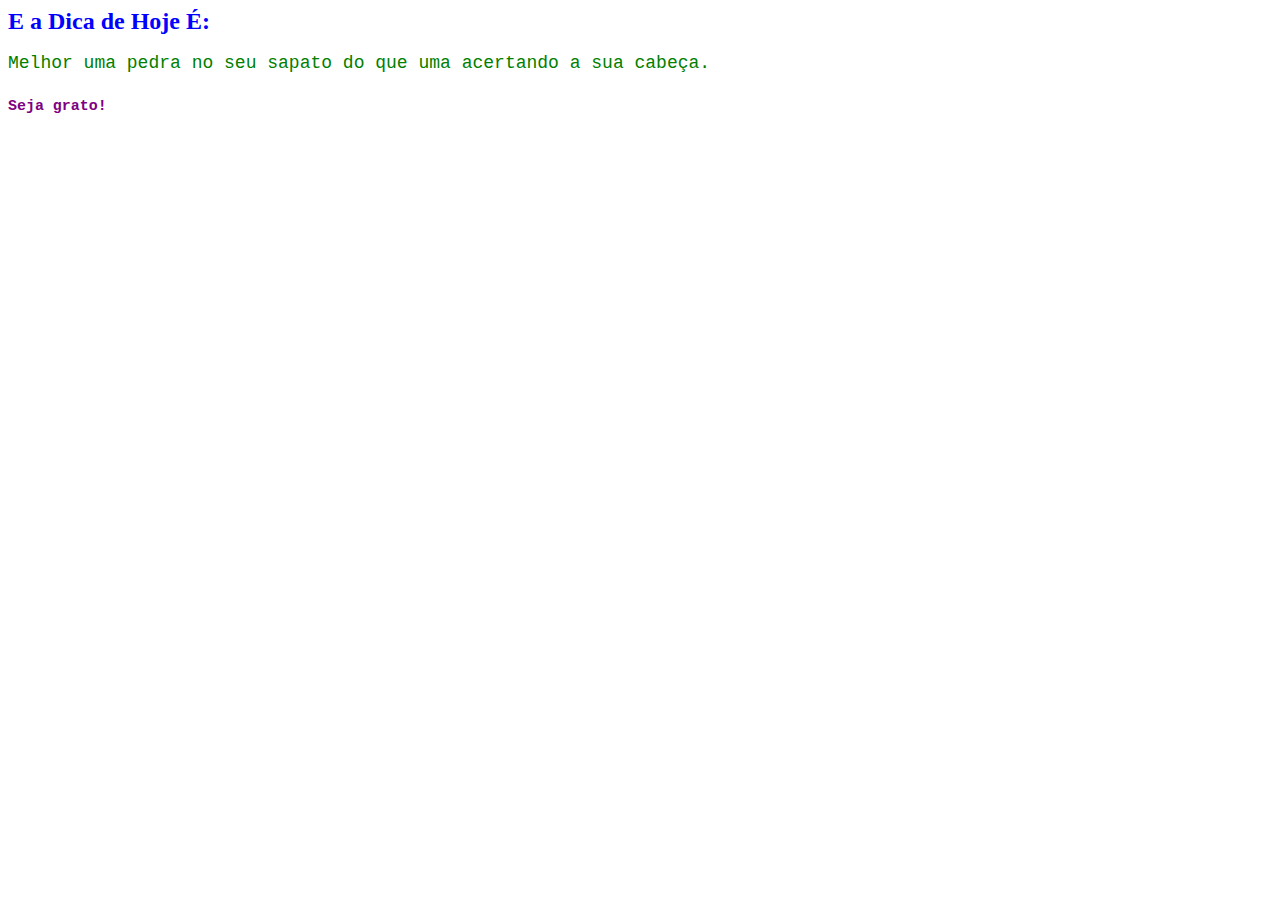
<file: index.html>
<html>
  <head>
    <title>Dicas do Dia</title>
    <link rel="stylesheet" href="começandocss.css">
    <style type="text/css">
   p{
      color:green;
      }
    </style>
  </head>
  <body>
    <h1 style="font-size: x-large; color: blue; font-family: Arial black;">E a Dica de Hoje É:</h1>
    <p>Melhor uma pedra no seu sapato do que uma acertando a sua cabeça.</p>
    <h5>Seja grato!</h5>
  </body>
</html>
</file>
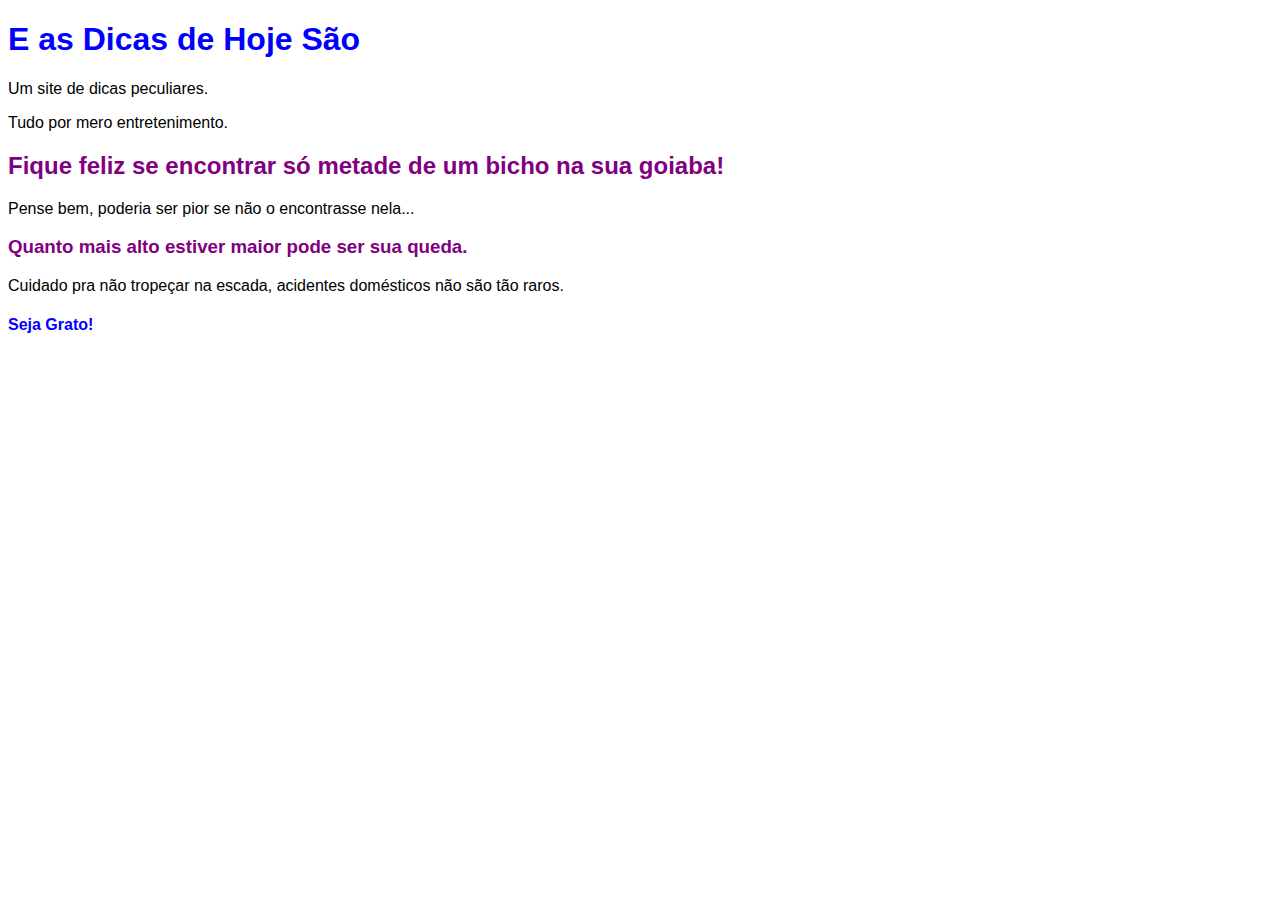
<file: Hierarquiadeseletores.html>
<!DOCTYPE html>
<html>
  <head>
    <title>Dicas da noite</title>
    <style>
      body{
        color: blue;
        font-family: arial; helvetica, sans-serif;
      }
      p{
        color: black;
      }
      h2, h3{
        color: purple;
      }
    </style>
    
  </head>
  <body>
    <h1>E as Dicas de Hoje São </h1>
    <p>Um site de dicas peculiares.</p>
    <p>Tudo por mero entretenimento.</p>
    <h2>Fique feliz se encontrar só metade de um bicho na sua goiaba!</h2>
    <p>Pense bem, poderia ser pior se não o encontrasse nela...</p>
    <h3>Quanto mais alto estiver maior pode ser sua queda.</h3>
    <p>Cuidado pra não tropeçar na escada, acidentes domésticos não são tão raros.</p>
    <h4 style="font family: Times New Roman; Cambria; Garamond; Didot, serif;">Seja Grato!</h4>
  
  </body>
</html>
</file>
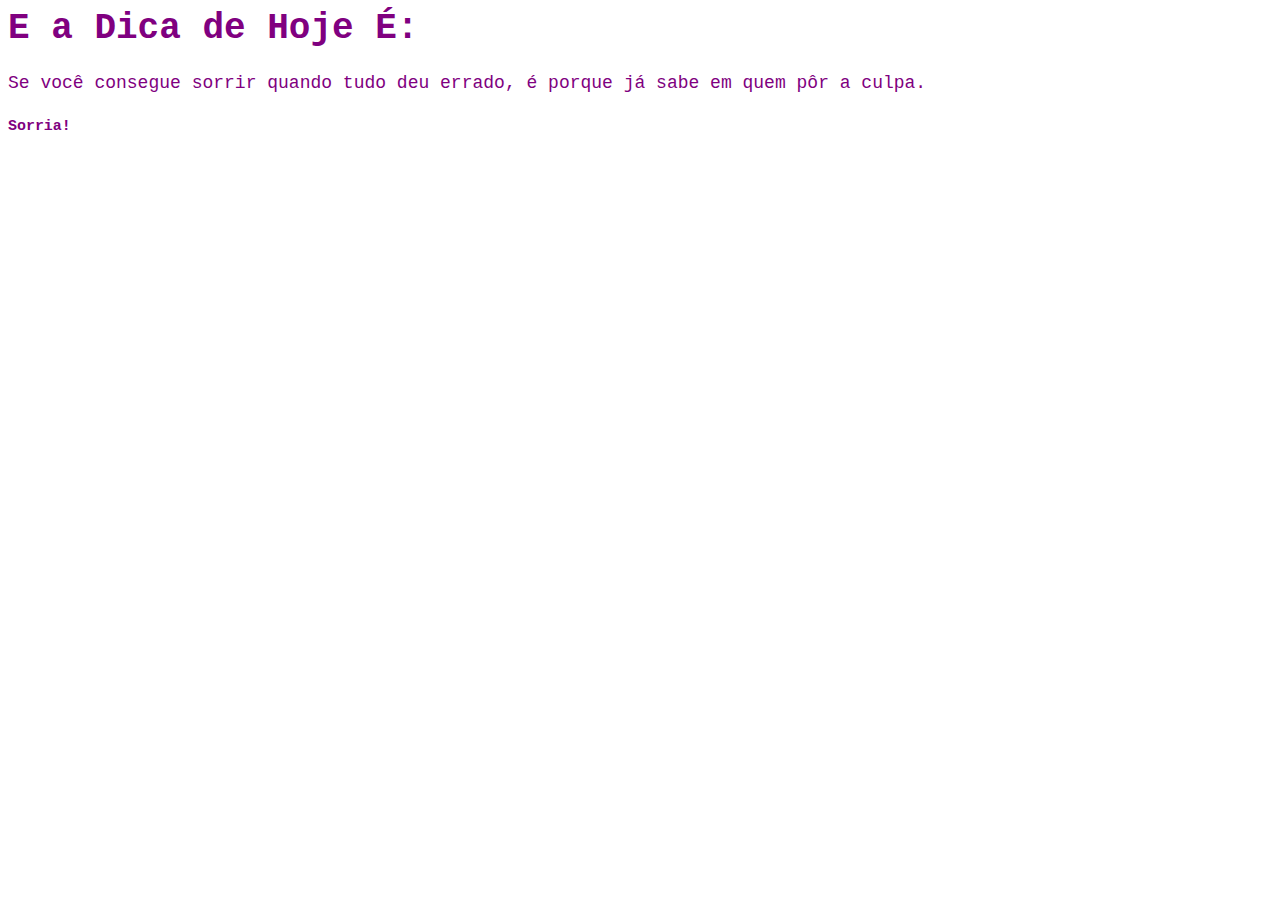
<file: index2.html>
<html>
  <head>
    <title>Dicas do Dia</title>
    <link rel="stylesheet" href="começandocss.css">
  </head>
  <body>
    <h1>E a Dica de Hoje É:</h1>
    <p>Se você consegue sorrir quando tudo deu errado, é porque já sabe em quem pôr a culpa.</p>
    <h5>Sorria!</h5>
  </body>
</html>
</file>
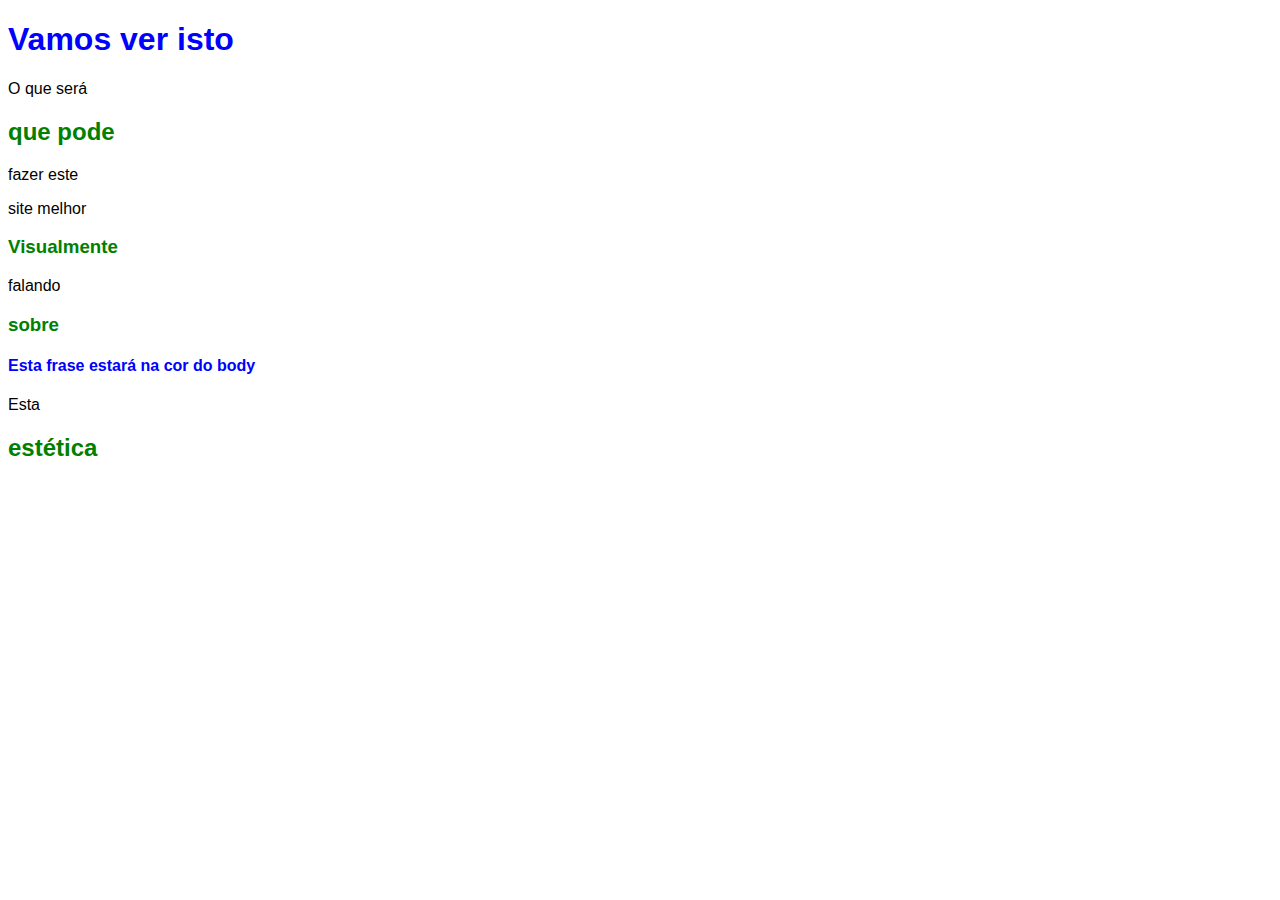
<file: reinosdosseletores.html>
<!DOCTYPE html>
<html>
    <head>
        <title>Dicas da Tarde</title>
        <style type="text/css">
         body{
             color:blue;
             font-family:Arial, Helvetica, sans-serif;
         }
         p{
             color: black;
         }
         h2, h3{
             color: green;
         }
        </style>
    </head>
    <body> 
        <h1>Vamos ver isto</h1>
        <p>O que será</p>
        <h2>que pode</h2>
        <p>fazer este</p>
        <p>site melhor</p>
        <h3>Visualmente</h3>
        <p>falando</p>
        <h3>sobre</h3>
        <h4>Esta frase estará na cor do body</h4>
        <p>Esta</p>
        <h2>estética</h2>
    </body>
</html>
</file>
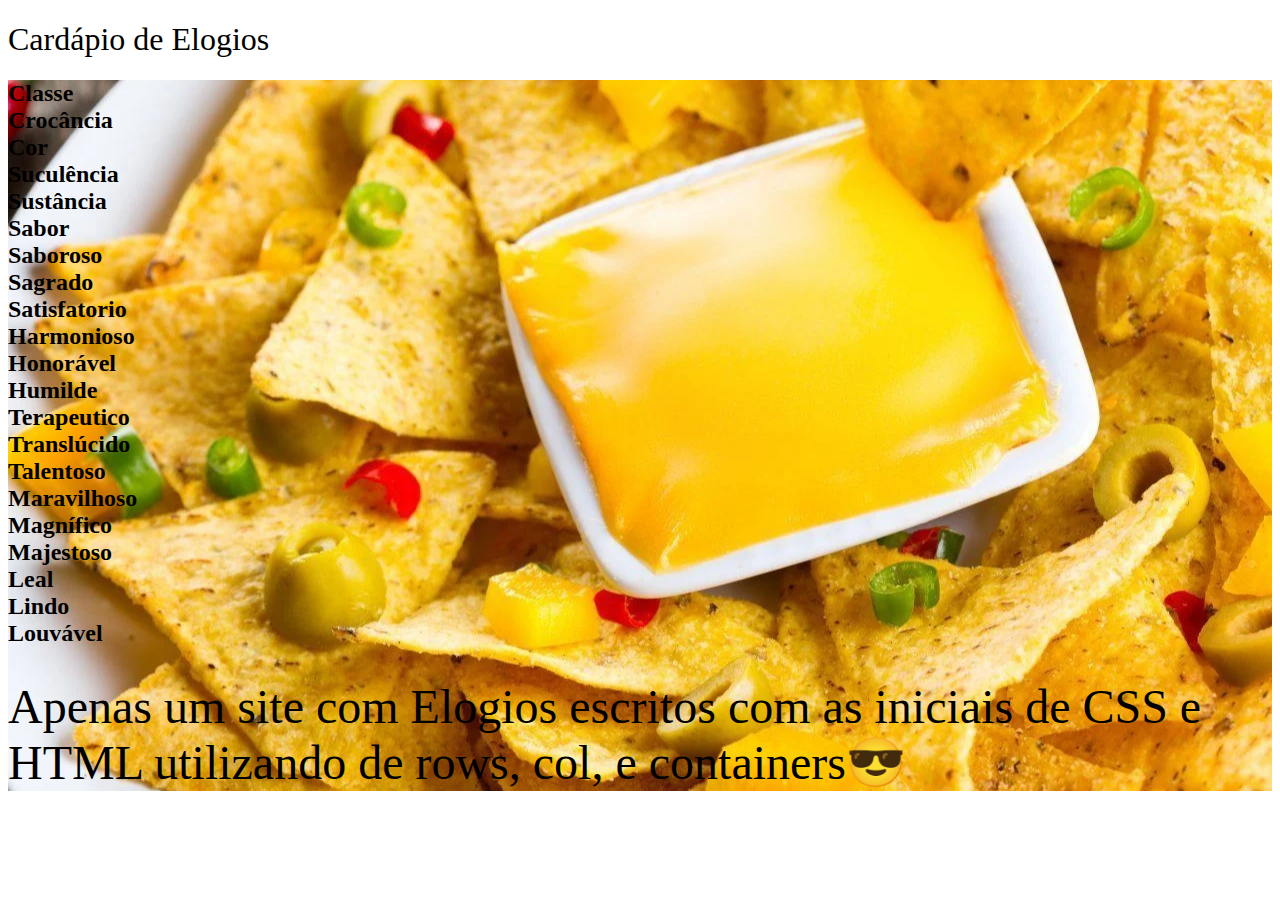
<file: bootstrap/simbora.html>
<!DOCTYPE html>
<html lang="en">
<head>
    <meta charset="UTF-8">
    <meta http-equiv="X-UA-Compatible" content="IE=edge">
    <meta name="viewport" content="width=device-width, initial-scale=1.0">
    <link href="https://cdn.jsdelivr.net/npm/bootstrap@5.2.0-beta1/dist/css/bootstrap.min.css" rel="stylesheet" integrity="sha384-0evHe/X+R7YkIZDRvuzKMRqM+OrBnVFBL6DOitfPri4tjfHxaWutUpFmBp4vmVor" crossorigin="anonymous">
    <title>Elogios com CSS e HTML</title>

    <style>
        section{
            background-image: url(img/nachos2.jpg);
            background-repeat: no-repeat;
            background-color: black;
            background-position: center;
        }
        div{
            font-size: x-large;
            font-weight: bold;
            color: black;
        }
        h1{
           font-weight: lighter;
        }
    </style>
</head>
<body>
    <h1>Cardápio de Elogios</h1>

    <section class="conteiner-fluid border border-primary p-5">

        <div class="row">
            <div class="col border">Classe</div>
            <div class="col-lg-2 border">Crocância</div>
            <div class="col border">Cor</div>
        </div>

        <div class="row">
            <div class="col-lg-2 border">Suculência</div>
            <div class="col border">Sustância</div>
            <div class="col-lg-2 border">Sabor</div>
        </div>

        <div class="row">
            <div class="col-md-2 border">Saboroso</div>
            <div class="col border">Sagrado</div>
            <div class="col-xl-3 border">Satisfatorio</div>
        </div>

        <div class="row">
            <div class="col border">Harmonioso</div>
            <div class="col border">Honorável</div>
            <div class="col border">Humilde</div>
        </div>

        <div class="row">
            <div class="col-lg-2 border">Terapeutico</div>
            <div class="col border">Translúcido</div>
            <div class="col-lg-2 border">Talentoso</div>
        </div>

        <div class="row">
            <div class="col-lg-5 border">Maravilhoso</div>
            <div class="col-sm-4 border">Magnífico</div>
            <div class="col-md-3 border">Majestoso</div>
        </div>

        <div class="row">
            <div class="col-xl-1 border">Leal</div>
            <div class="col border">Lindo</div>
            <div class="col-xl-1 border">Louvável</div>
        </div>
        <div><h1>Apenas um site com Elogios escritos com as iniciais de CSS e HTML utilizando de rows, col, e containers😎</h1></div>
    <section>
        
</body>
</html>
</file>
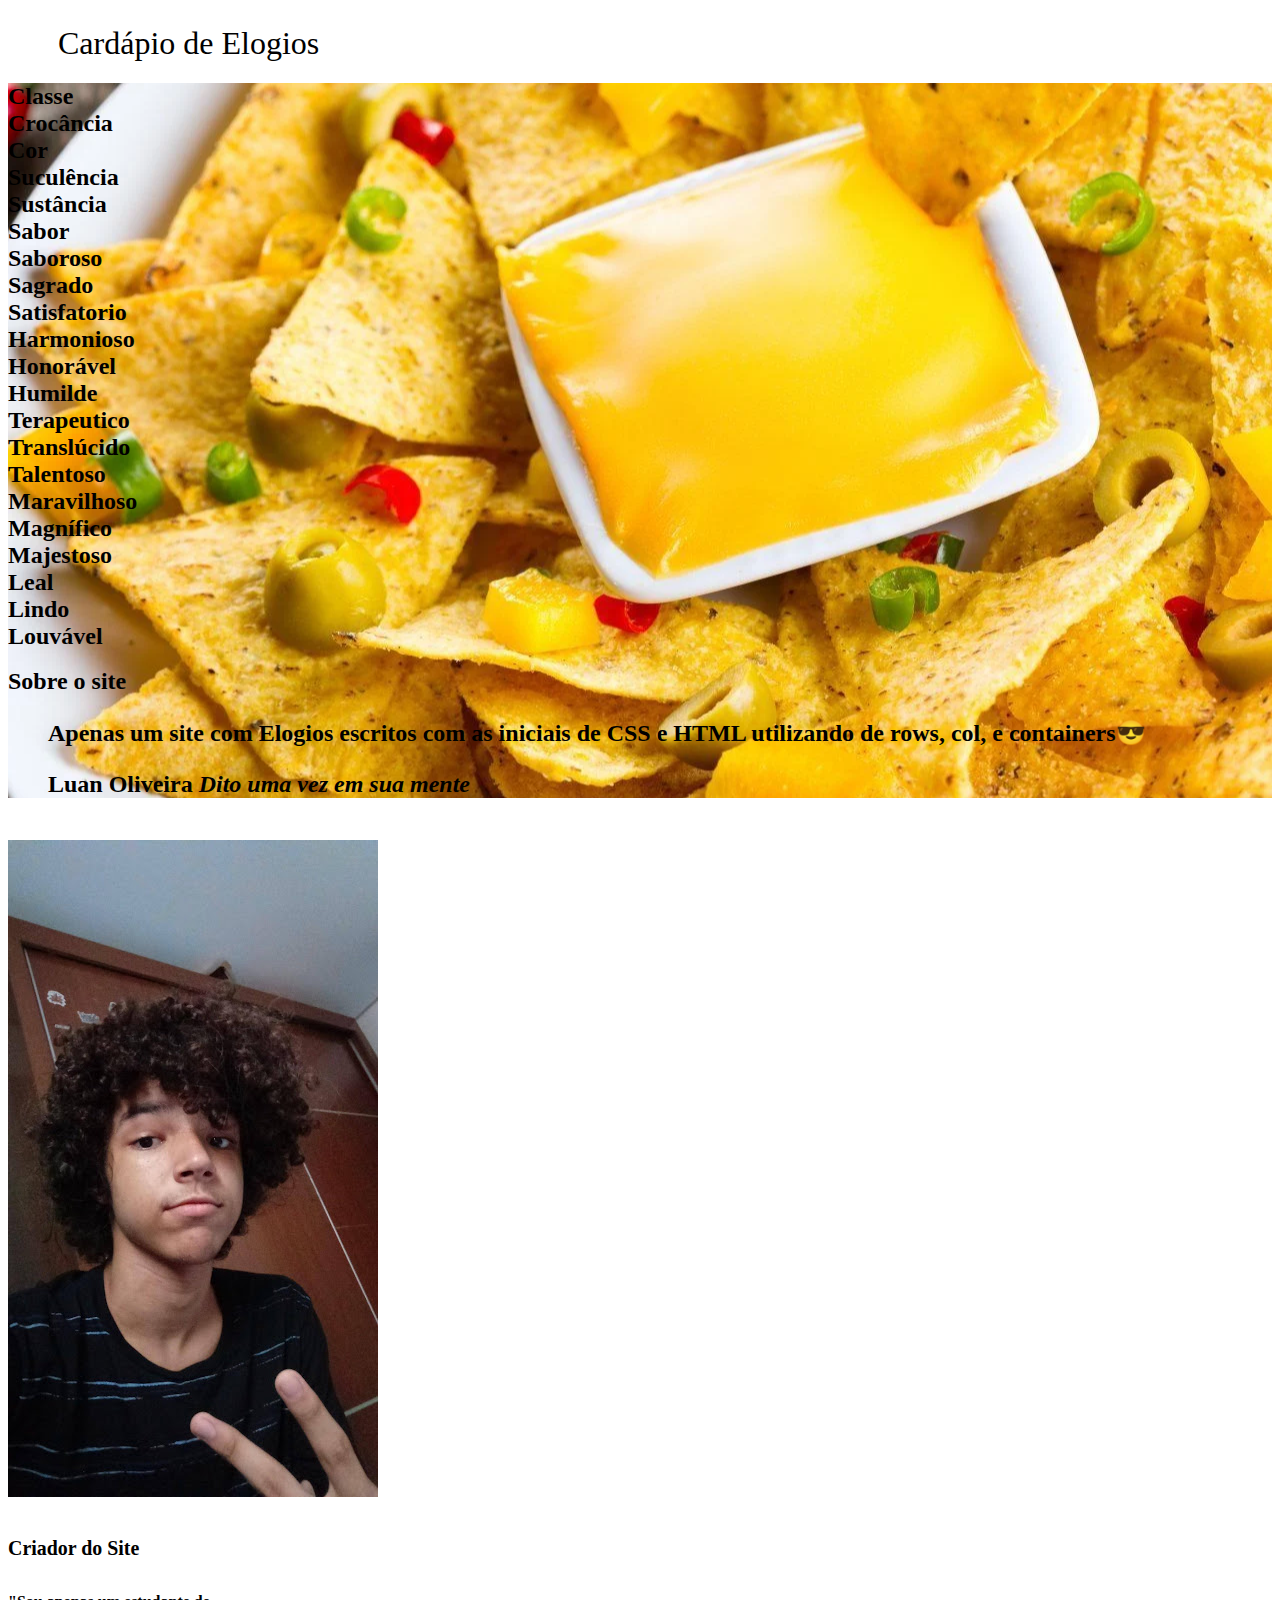
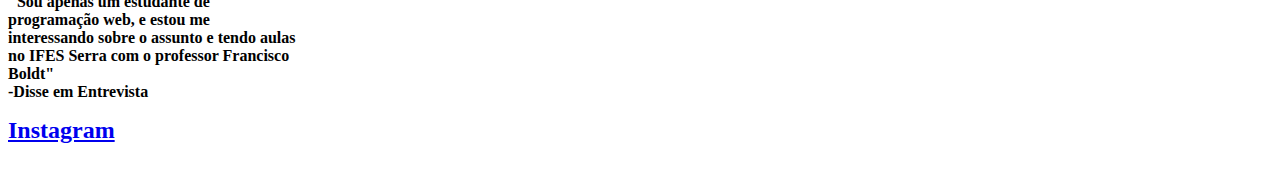
<file: bootstrapv2.0/CARDAPIODEELOGIOS.html>
<!DOCTYPE html>
<html lang="en">
<head>
    <meta charset="UTF-8">
    <meta http-equiv="X-UA-Compatible" content="IE=edge">
    <meta name="viewport" content="width=device-width, initial-scale=1.0">
    <link href="https://cdn.jsdelivr.net/npm/bootstrap@5.2.0-beta1/dist/css/bootstrap.min.css" rel="stylesheet" integrity="sha384-0evHe/X+R7YkIZDRvuzKMRqM+OrBnVFBL6DOitfPri4tjfHxaWutUpFmBp4vmVor" crossorigin="anonymous">
    <title>Elogios com CSS e HTML</title>

    <style>
        section{
            background-image: url(img/nachos2.jpg);
            background-repeat: no-repeat;
            background-color: black;
            background-position: center;
        }
        div{
            font-size: x-large;
            font-weight: bold;
            color: black;
        }
        h1{
           font-weight: lighter;
           margin-top: 25px;
           margin-left: 50px;
        }
    </style>
</head>
<body>
    <h1>Cardápio de Elogios</h1>

    <section class="conteiner-fluid border border-primary p-5">

        <div class="row">
            <div class="col border">Classe</div>
            <div class="col-lg-2 border">Crocância</div>
            <div class="col border">Cor</div>
        </div>

        <div class="row">
            <div class="col-lg-2 border">Suculência</div>
            <div class="col border">Sustância</div>
            <div class="col-lg-2 border">Sabor</div>
        </div>

        <div class="row">
            <div class="col-md-2 border">Saboroso</div>
            <div class="col border">Sagrado</div>
            <div class="col-xl-3 border">Satisfatorio</div>
        </div>

        <div class="row">
            <div class="col border">Harmonioso</div>
            <div class="col border">Honorável</div>
            <div class="col border">Humilde</div>
        </div>

        <div class="row">
            <div class="col-lg-2 border">Terapeutico</div>
            <div class="col border">Translúcido</div>
            <div class="col-lg-2 border">Talentoso</div>
        </div>

        <div class="row">
            <div class="col-lg-5 border">Maravilhoso</div>
            <div class="col-sm-4 border">Magnífico</div>
            <div class="col-md-3 border">Majestoso</div>
        </div>

        <div class="row">
            <div class="col-xl-1 border">Leal</div>
            <div class="col border">Lindo</div>
            <div class="col-xl-1 border">Louvável</div>
        </div>
        &nbsp;
   
    <div class="card">
        <div class="card-header">
            Sobre o site
        </div>
            <div class="card-body">
            <blockquote class="blockquote mb-0">
            <p>Apenas um site com Elogios escritos com as iniciais de CSS e HTML utilizando de rows, col, e containers😎</p>
            <footer class="blockquote-footer">Luan Oliveira<cite title="Source Title"> Dito uma vez em sua mente</cite></footer>
            </blockquote>
        </div>
    </div>
    
    </section>
    &nbsp;
    <div class="card" style="width: 18rem; left: 35%;">
        <img class="card-img-top" src="img/luancabeludo.jpeg" alt="Card image cap">
        <div class="card-body">
          <h5 class="card-title">Criador do Site</h5>
          <p class="card-text" style="font-size: medium;">"Sou apenas um estudante de programação web, e estou me interessando sobre o assunto e tendo aulas no IFES Serra com o professor Francisco Boldt" <br> -Disse em Entrevista</p>
          <a href="https://www.instagram.com/luanotoni96/" class="btn btn-primary">Instagram</a>
        </div>
    </div>
    &nbsp;
</body>
</html>
</file>
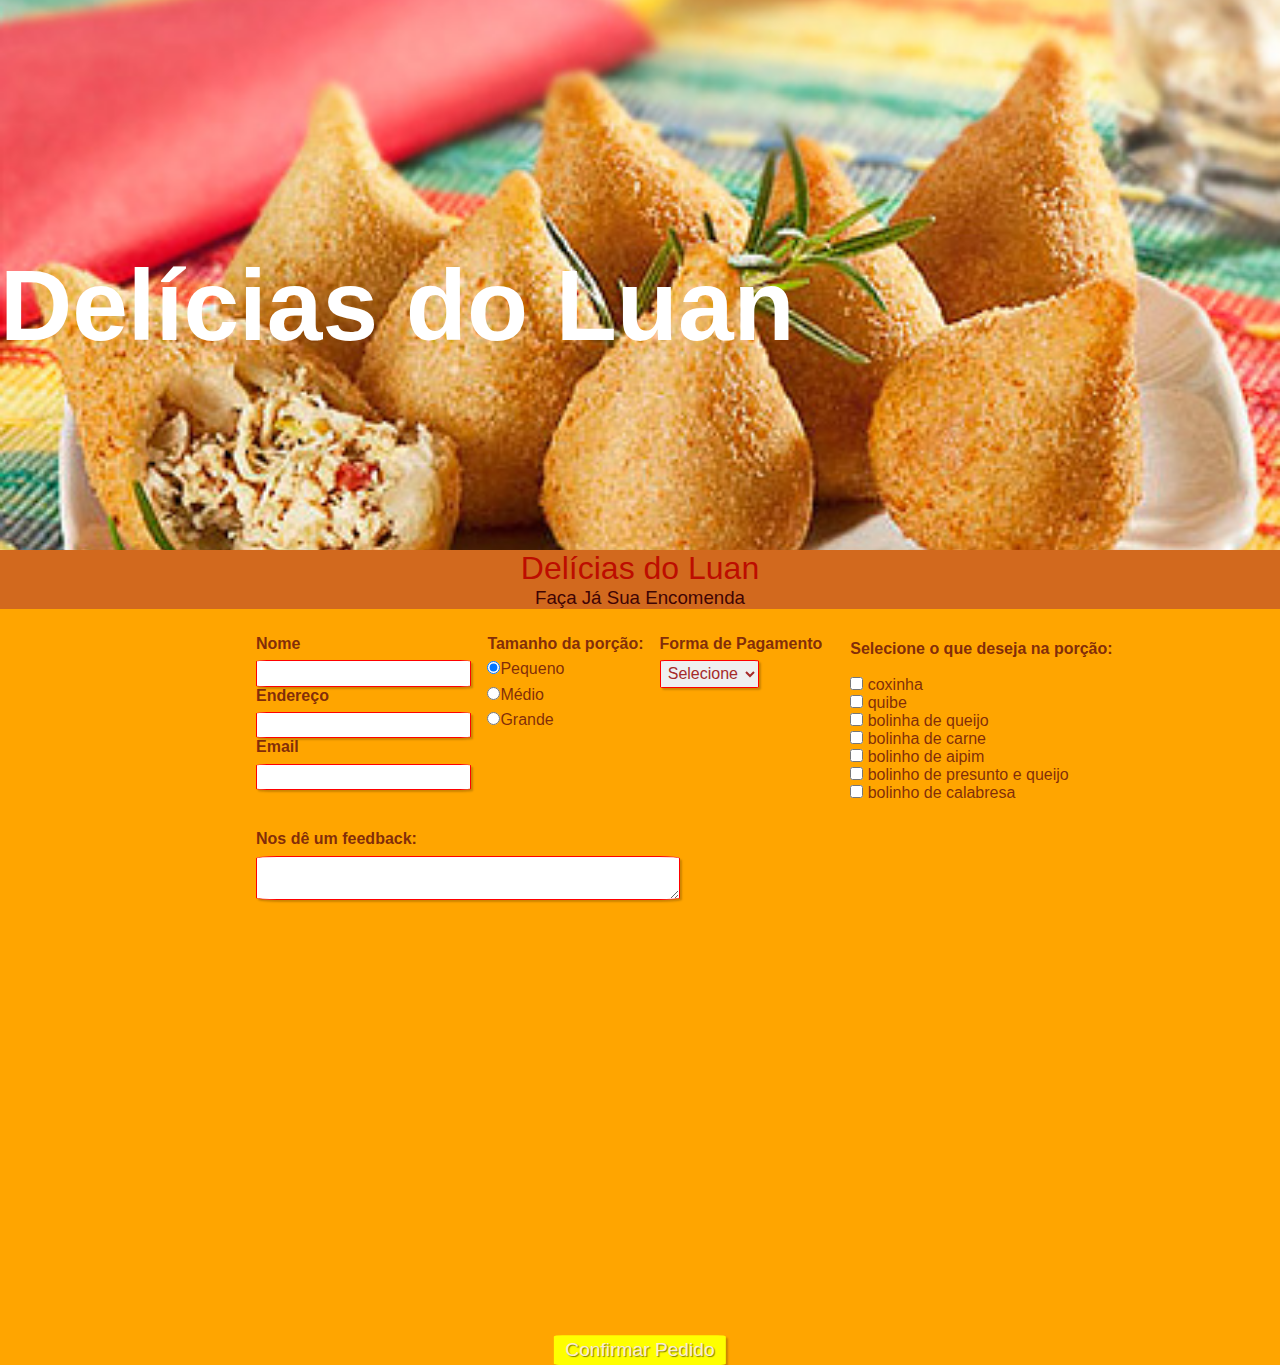
<file: EmpresaMrSalt/mrsaltformat.html>
<!DOCTYPE html>
<html lang="en">
    <head>
        <meta charset="UTF-8">
        <meta http-equiv="X-UA-Compatible" content="IE=edge">
        <meta name="viewport" content="width=device-width, initial-scale=1.0">
        <link rel="icon" href="imagens/mrsalt.png" type="image/png">
        <link rel="stylesheet" href="cssmrsalt.css">

        <title>Delícias do Luan</title>

        <header>
            <h1>Delícias do Luan</h1>
        </header>

        </head>
    <body>
        <div>
            <h1 id="título">Delícias do Luan</h1>
            <h3 id="subtítulo">Faça Já Sua Encomenda</h3>

        </div>
        
        <form>

            <div class="campo">
                <label for="nome"><strong>Nome</strong></label>   
                <input type="text" name="nome" id="nome" required>

                <label for="endereço"><strong>Endereço</strong></label>
                <input type="text" name="endereço" id="endereço" required>

                <label for="email"><strong>Email</strong></label>
                <input type="email" name="email" id="email" required>
            </div>

            <div class="campo">
                <label><strong>Tamanho da porção:</strong></label>
                <label>
                    <input type="radio" name="tamanho" value="pequeno" checked>Pequeno
                </label>
                <label>
                    <input type="radio" name="tamanho" value="medio">Médio
                </label>
                <label>
                    <input type="radio" name="tamanho" value="grande">Grande
                </label>
            </div>

            <div class="campo">
                <label for="pagamento"><strong>Forma de Pagamento</strong></label>
                <select id="pagamento">
                    <option selected disabled value=" ">Selecione</option>
                    <option>Cartão</option>
                    <option>Dindin</option>
                    <option>Pix</option>
                </select>
            </div>

            <fieldset>
                <div id="check">
                    <label><strong>Selecione o que deseja na porção:</strong></label><br><br>
                    <input type="checkbox" id="comida1" name="comida1" value="coxinha">
                    <label for="comida1">coxinha</label><br>
                    <input type="checkbox" id="comida2" name="comida2" value="quibe">
                    <label for="comida2">quibe</label><br>
                    <input type="checkbox" id="comida3" name="comida3" value="bolinha de queijo">
                    <label for="comida3">bolinha de queijo</label><br>
                    <input type="checkbox" id="comida4" name="comida4" value="bolinha de carne">
                    <label for="comida4">bolinha de carne</label><br>
                    <input type="checkbox" id="comida5" name="comida5" value="bolinho de aipim">
                    <label for="comida5">bolinho de aipim</label><br>
                    <input type="checkbox" id="comida6" name="comida6" value="bolinho de presunto e queijo">
                    <label for="comida6">bolinho de presunto e queijo</label><br>
                    <input type="checkbox" id="comida7" name="comida7" value="bolinho de calabresa">
                    <label for="comida7">bolinho de calabresa</label><br>
                </div>
            </fieldset>

            <div class="campo">
                <br>
                <label><strong>Nos dê um feedback:</strong></label>
                <textarea row="6" style="width: 26em" id="feedback" name="feedback"></textarea>
            </div>

            <button class="botao" type="submit">Confirmar Pedido</button>
        </form>
    </body>
</html>
</file>
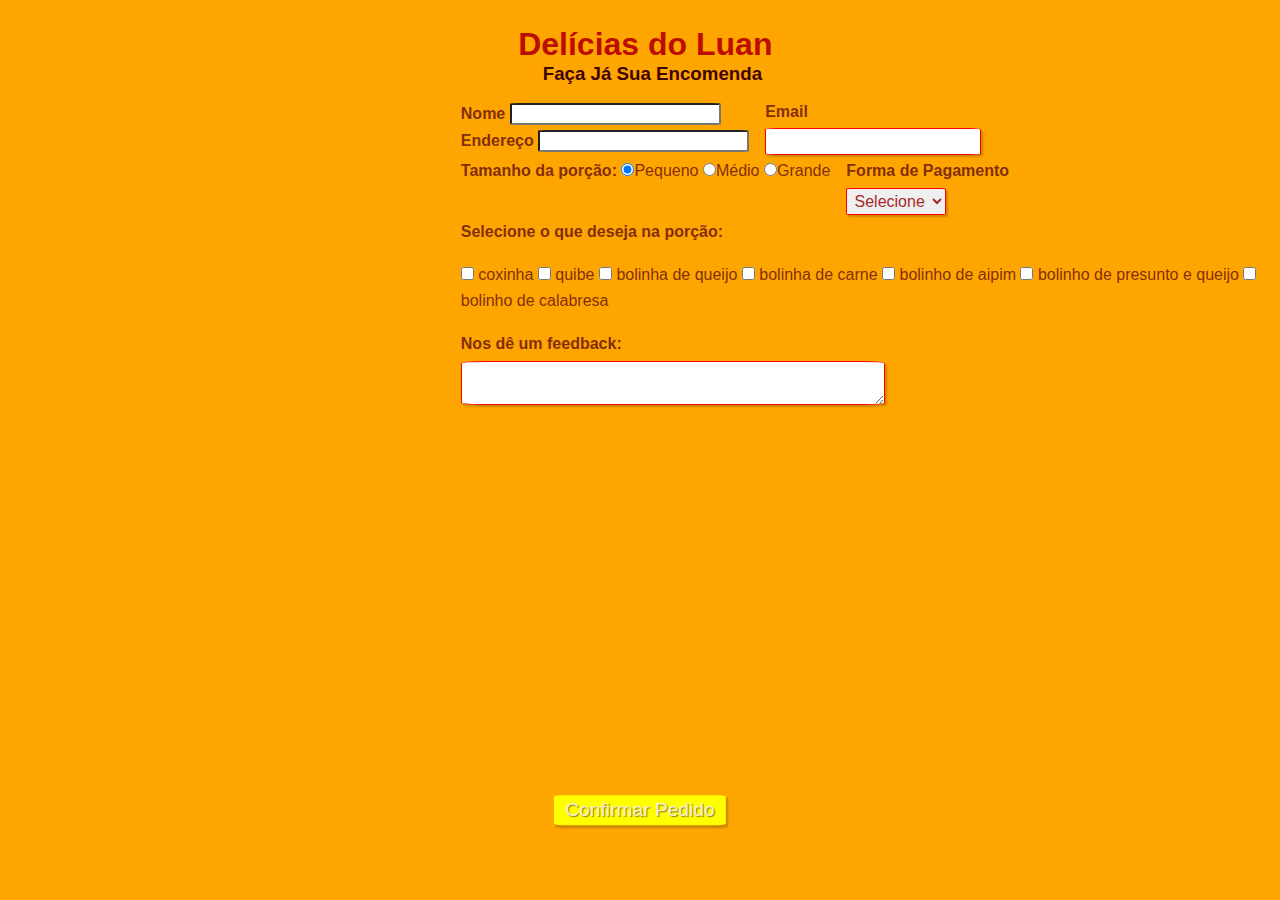
<file: pedido/mrsalt.html>
<!DOCTYPE html>
<html lang="en">
<head>
    <meta charset="UTF-8">
    <meta http-equiv="X-UA-Compatible" content="IE=edge">
    <meta name="viewport" content="width=device-width, initial-scale=1.0">
    <link rel="icon" href="imagens/mrsalt.png" type="image/png">

    <title>Delícias do Luan</title>

    <style>
    *{
        margin: 0;
        padding: 0;
    }

    #título{
        font-family: sans-serif;
        color: rgb(189, 13, 0);
        margin-left: 7%;
    }

    #subtítulo{
        font-family: sans-serif;
        color: rgb(63, 4, 4);
        margin-left: 10%;
    }

    #verificar{
        display: inline-block;
    }

    fieldset{
        border: 0;
    }

    body{
        background-color: orange;
        font-family: sans-serif;
        font-size: 1em;
        color: black;
        margin-left: 36%;
        margin-top: 2%;
        justify-content: center;
    }

    .campo{
        margin-bottom: 1em;
    }

    input, select, textarea, button{
        font-family: sans-serif;
        font-size: 1em;
        color: brown;
        border-radius: 5%;
    }

    .campo, label{
        margin-bottom: 0.2cm;
        color: rgba(97, 12, 12, 0.801);
        display: inline-block;
    }

    fieldset, .grupo, .campo{
        float: left;
        margin-right: 1em;
    }

    .campo input[type="text"], .campo input[type="email"], .campo select, .campo textarea{
        padding: 0.2em;
        border: 1px solid red;
        box-shadow: 2px 2px 2px rgba(0,0,0,0.2);
        display: block;
    }

    .campo select option{
        padding-right: 1em;
    }

    .campo input:focus, .campo select:focus, .campo textarea:focus{
        background: rgb(255, 242, 198);
    }

    .botao{
        font-size: 1.2em;
        background-color: yellow;
        border: 0;
        margin-bottom: 1em;
        color: antiquewhite;
        padding: 0.2em 0.6em;
        box-shadow: 2px 2px 2px rgba(0,0,0,0.2);
        text-shadow: 1px 1px 1px rgba(0,0,0,0.5);
        position: absolute;
        top: 90%;
        left: 50%;
        margin-right: -50%;
        transform: translate(-50%, -50%);
    }

    .botao:hover{
        background: rgb(245, 124, 11);
        box-shadow: inset 2px 2px 2px rgba(0,0,0,0.2);
        text-shadow: none;
    }

    #check{ 
        display: inline-block;
    }
    </style>
</head>
<body>

    <div>
        <h1 id="título">Delícias do Luan</h1>
        <h3 id="subtítulo">Faça Já Sua Encomenda</h3>
        <br>
    </div>
    
    <form>
        <fieldset class="grupo">
            <div>
                <label for="nome"><strong>Nome</strong></label>   
                <input type="text" name="nome" id="nome" required>
            </div>

            <div>
                <label for="endereço"><strong>Endereço</strong></label>
                <input type="text" name="endereço" id="endereço" required>
            </div>
        </fieldset>

        <div class="campo">
            <label for="email"><strong>Email</strong></label>
            <input type="email" name="email" id="email" required>
        </div>

        <div class="campo">
            <label><strong>Tamanho da porção:</strong></label>
            <label>
                <input type="radio" name="tamanho" value="pequeno" checked>Pequeno
            </label>
            <label>
                <input type="radio" name="tamanho" value="medio">Médio
            </label>
            <label>
                <input type="radio" name="tamanho" value="grande">Grande
            </label>
        </div>

        <div class="campo">
            <label for="pagamento"><strong>Forma de Pagamento</strong></label>
            <select id="pagamento">
                <option selected disabled value="">Selecione</option>
                <option>Cartão</option>
                <option>Dindin</option>
                <option>Pix</option>
            </select>
        </div>

        <fieldset>
            <div id="check">
                <label><strong>Selecione o que deseja na porção:</strong></label><br><br>
                <input type="checkbox" id="comida1" name="comida1" value="coxinha">
                <label for="comida1">coxinha</label>
                <input type="checkbox" id="comida2" name="comida2" value="quibe">
                <label for="comida2">quibe</label>
                <input type="checkbox" id="comida3" name="comida3" value="bolinha de queijo">
                <label for="comida3">bolinha de queijo</label>
                <input type="checkbox" id="comida4" name="comida4" value="bolinha de carne">
                <label for="comida4">bolinha de carne</label>
                <input type="checkbox" id="comida5" name="comida5" value="bolinho de aipim">
                <label for="comida5">bolinho de aipim</label>
                <input type="checkbox" id="comida6" name="comida6" value="bolinho de presunto e queijo">
                <label for="comida6">bolinho de presunto e queijo</label>
                <input type="checkbox" id="comida7" name="comida7" value="bolinho de calabresa">
                <label for="comida7">bolinho de calabresa</label>
            </div>
        </fieldset>

        <div class="campo">
            <br>
            <label><strong>Nos dê um feedback:</strong></label>
            <textarea row="6" style="width: 26em" id="feedback" name="feedback"></textarea>
        </div>

        <button class="botao" type="submit">Confirmar Pedido</button>
    </form>
</body>
</html>
</file>
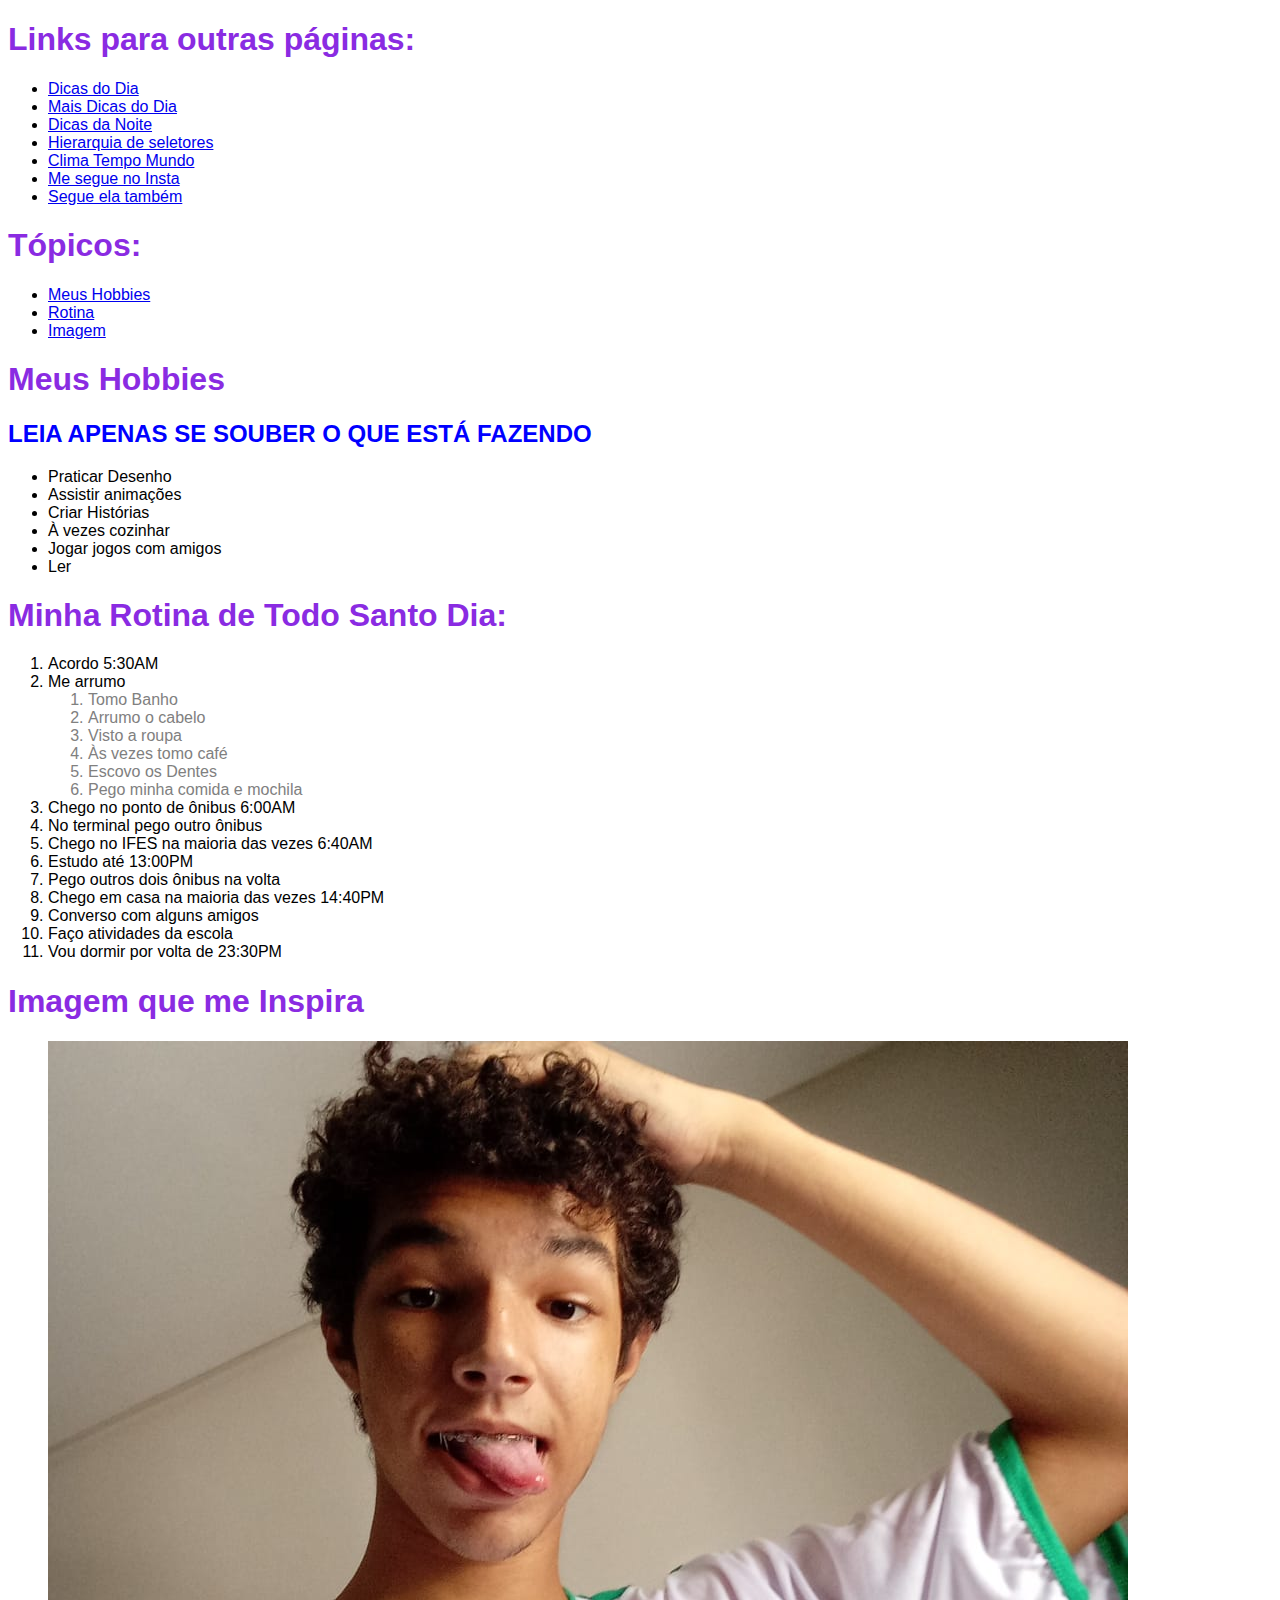
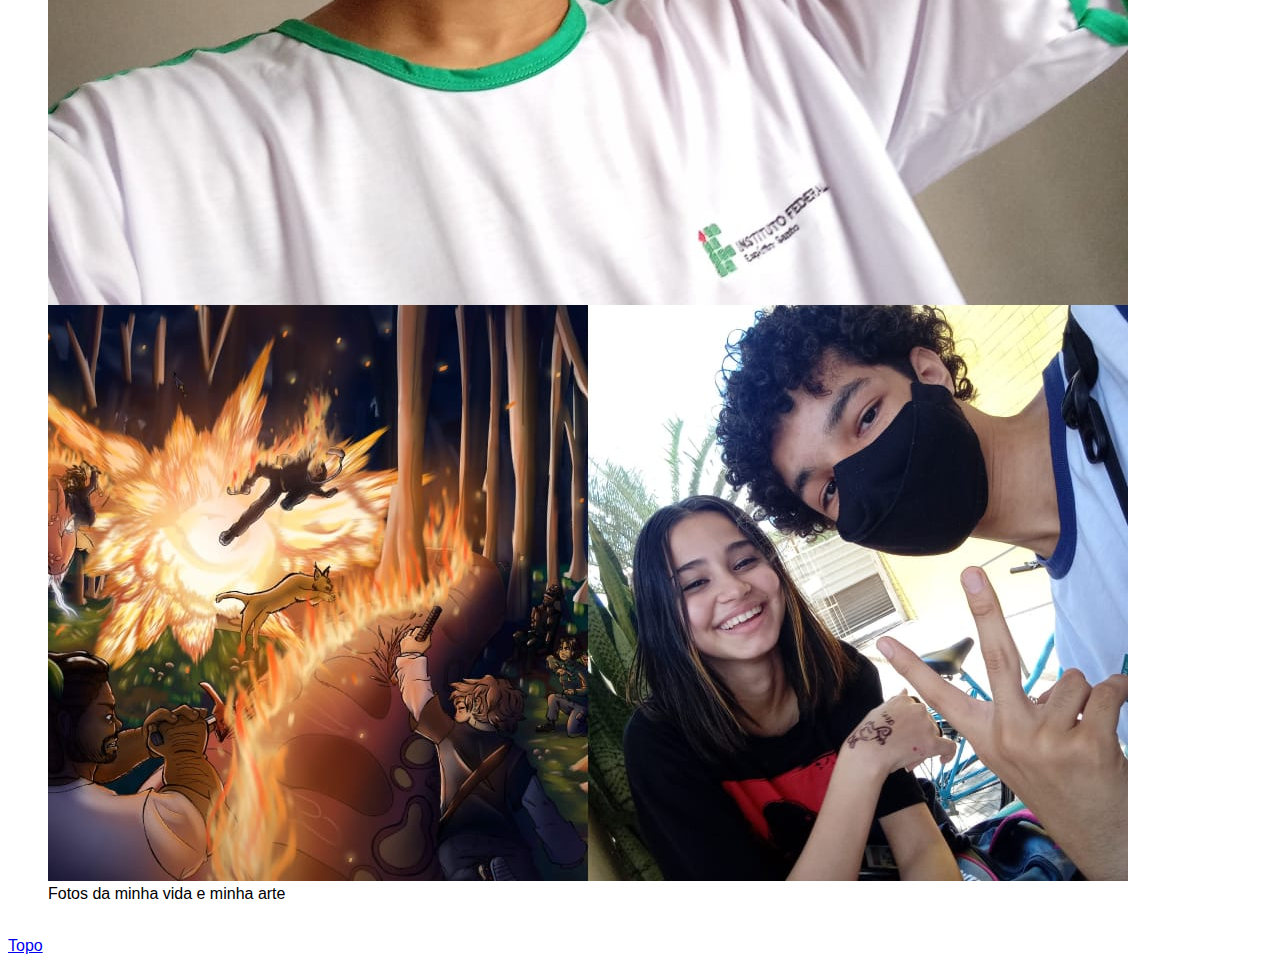
<file: tudojuntoemisturado.html/listas.html>
<!DOCTYPE html>
 <html lang="en">
 <head>

     <meta charset="UTF-8">
     <meta http-equiv="X-UA-Compatible" content="IE=edge">
     <meta name="viewport" content="width=device-width, initial-scale=1.0">
        <title>Apenas Curisidades</title> 
        <style>
            body{
                font-family: Arial, Helvetica, sans-serif;
                color: black;
            }
            h1{
                color: blueviolet;
            }
            h2{
                color: blue;
            }
        </style>

    </head>
    <body>
        <h1 id="links">Links para outras páginas:</h1>
        <ul>
            <li><a href="https://lnoliver96.github.io/aula-progweb/">Dicas do Dia</a></li>
            <li><a href="https://lnoliver96.github.io/aula-progweb/index2.html">Mais Dicas do Dia</a></li>
            <li><a href="https://lnoliver96.github.io/aula-progweb/Hierarquiadeseletores.html">Dicas da Noite</a></li>
            <li><a href="https://lnoliver96.github.io/aula-progweb/reinosdosseletores.html">Hierarquia de seletores</a></li>
            <li><a href="https://www.windy.com/">Clima Tempo Mundo</a></li>
            <li><a href="https://www.instagram.com/luanotoni96/">Me segue no Insta</a></li>
            <li><a href="https://www.instagram.com/anacarolinadsgama/">Segue ela também</a></li>
        </ul>
        
        <h1 id="Tópicos">Tópicos:</h1>
        <ul>
            <li><a href="#Meus Hobbies">Meus Hobbies</a></li>
            <li><a href="#Minha Rotina de Todo Santo Dia:">Rotina</a></li>
            <li><a href="#Imagem">Imagem</a></li>
        </ul>

        <h1 id="Meus Hobbies">Meus Hobbies</h1>
        <h2>LEIA APENAS SE SOUBER O QUE ESTÁ FAZENDO</h2>

        <ul>
            <li>Praticar Desenho</li>
            <li>Assistir animações</li>
            <li>Criar Histórias</li>
            <li>À vezes cozinhar</li>
            <li>Jogar jogos com amigos</li>
            <li>Ler</li>
        </ul>

        <h1 id="Minha Rotina de Todo Santo Dia:">Minha Rotina de Todo Santo Dia:</h1>

        <ol>
            <li>Acordo 5:30AM</li>
            <li>Me arrumo</li>
            <ol style="color: gray;">
                <li>Tomo Banho</li>
                <li>Arrumo o cabelo</li>
                <li>Visto a roupa</li>
                <li>Às vezes tomo café</li>
                <li>Escovo os Dentes</li>
                <li>Pego minha comida e mochila</li>
            </ol>
            <li>Chego no ponto de ônibus 6:00AM</li>
            <li>No terminal pego outro ônibus</li>
            <li>Chego no IFES na maioria das vezes 6:40AM</li>
            <li>Estudo até 13:00PM</li>
            <li>Pego outros dois ônibus na volta</li>
            <li>Chego em casa na maioria das vezes 14:40PM</li>
            <li>Converso com alguns amigos</li>
            <li>Faço atividades da escola</li>
            <li>Vou dormir por volta de 23:30PM</li>
            
        </ol>
        <h1 id="Imagem">Imagem que me Inspira</h1>
        <figure>
           <picture>
                <source media="(max-width: 400px )" srcset="imagens/Pequeno.jpeg" type="image/jpeg">
                <source media="(min-width: 600px )" srcset="imagens/grande.jpeg" type="image/jpeg">
                <img src="imagens/médio.jpeg" alt="Fotos legais">

            </picture>
            <figcaption>Fotos da minha vida e minha arte</figcaption>
        </figure><br>

        <a href="#links">Topo</a>
    </body>
</html>
</file>
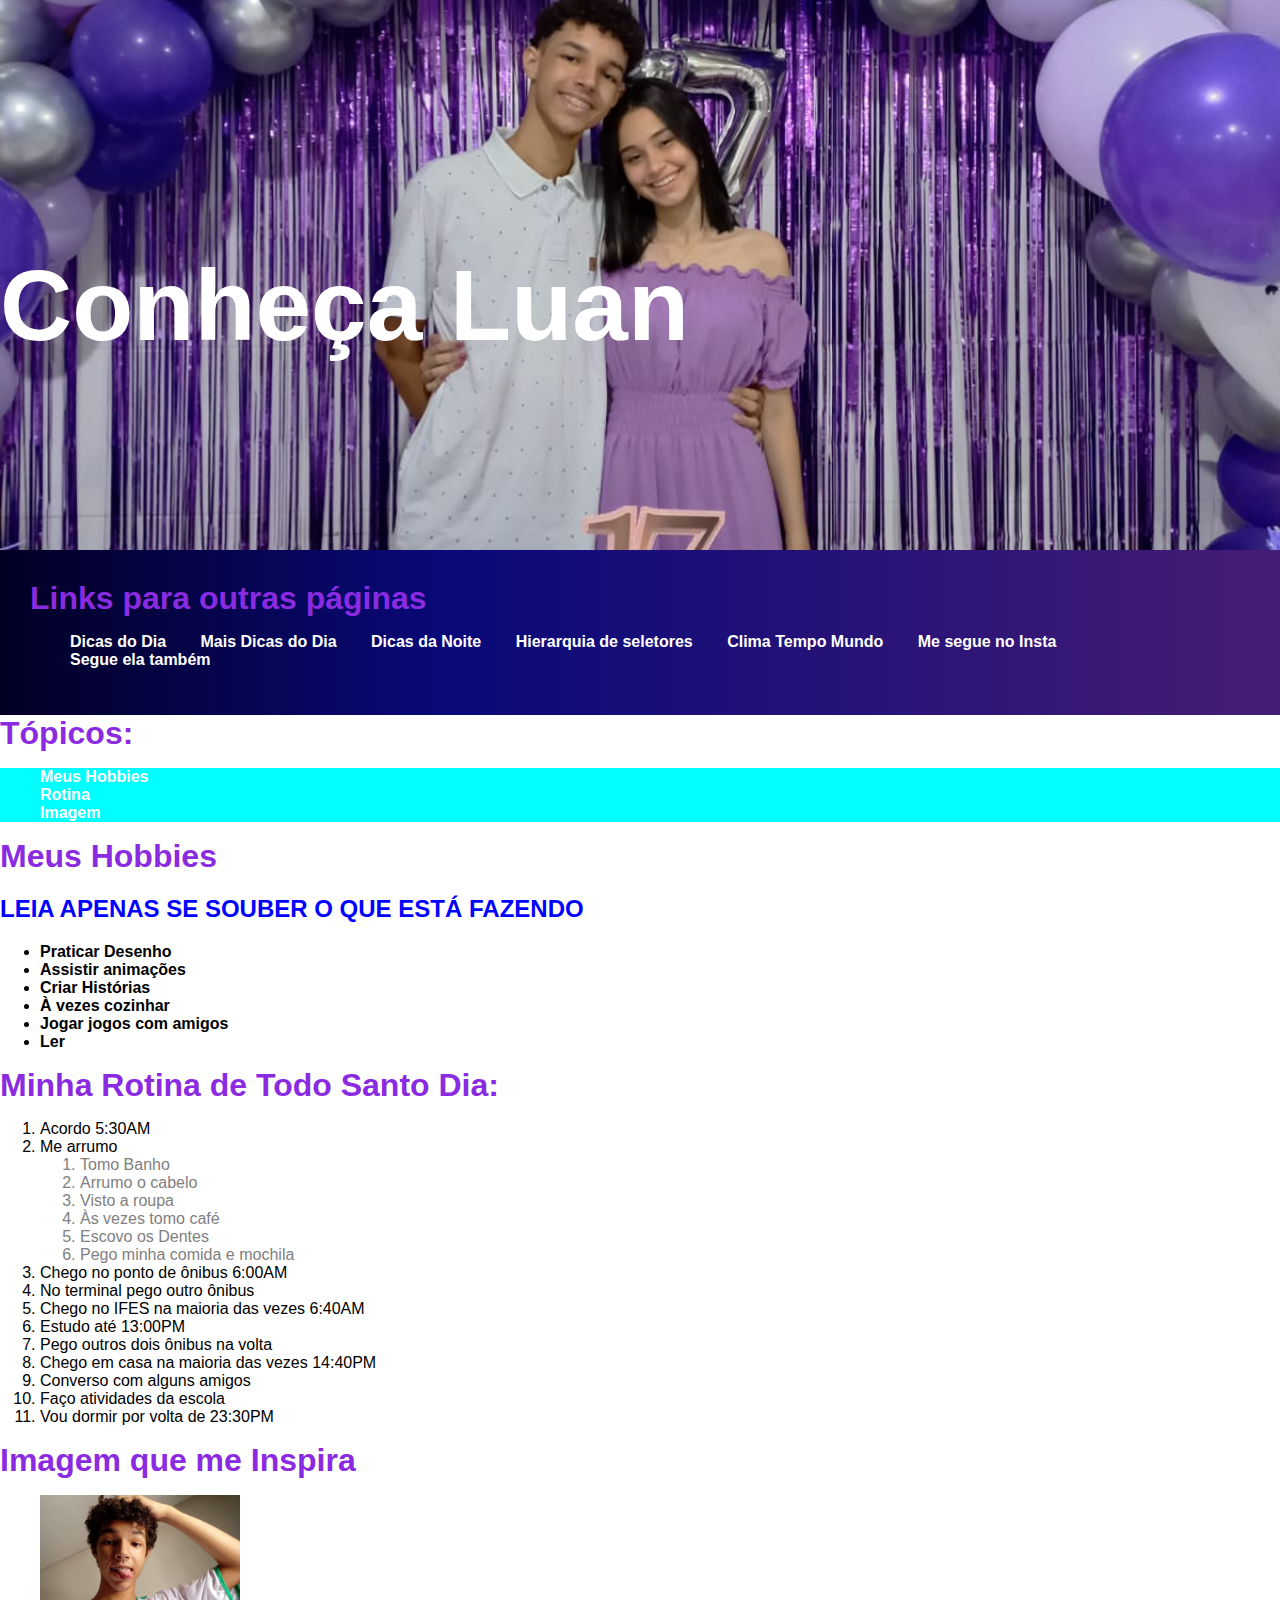
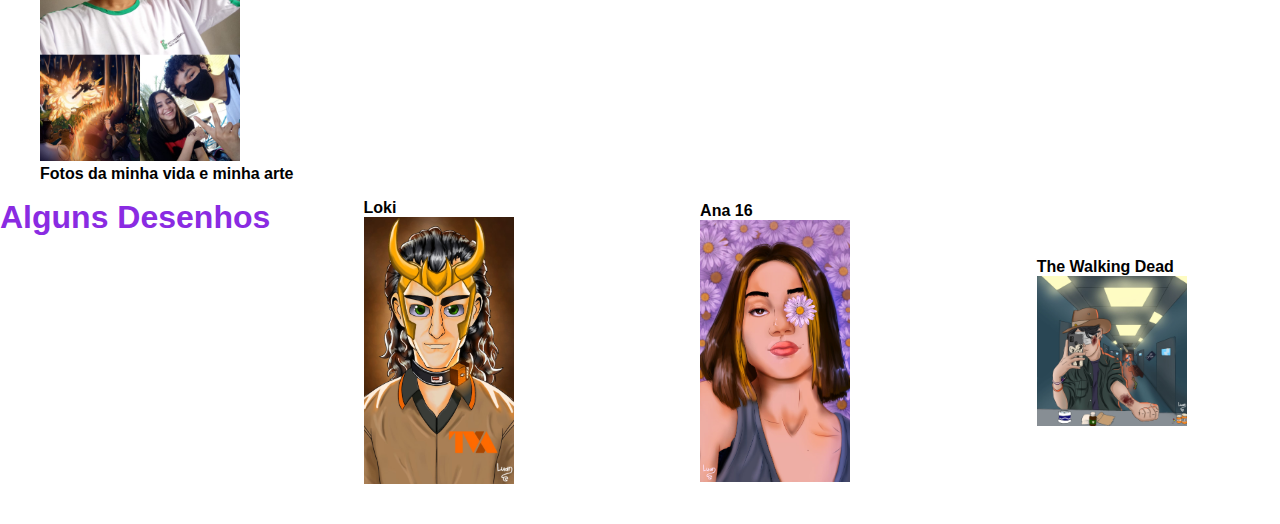
<file: tudojuntoemisturadov2.0.html/listas.html>
<!DOCTYPE html>
 <html lang="en">
 <head>

     <meta charset="UTF-8">
     <meta http-equiv="X-UA-Compatible" content="IE=edge">
     <meta name="viewport" content="width=device-width, initial-scale=1.0">
        <title>Apenas Curisidades</title> 
        <link rel="stylesheet" href="apenasbonito.css">
        <link rel="icon" href="imagens/p96.png" type="image/png">
    </head>
    <body>
        <header>
            <h1>Conheça Luan</h1>
        </header>

        <nav>
        <h1 id="links">Links para outras páginas</h1>
        <ul>
            <li><a href="https://lnoliver96.github.io/aula-progweb/">Dicas do Dia</a></li>
            <li><a href="https://lnoliver96.github.io/aula-progweb/index2.html">Mais Dicas do Dia</a></li>
            <li><a href="https://lnoliver96.github.io/aula-progweb/Hierarquiadeseletores.html">Dicas da Noite</a></li>
            <li><a href="https://lnoliver96.github.io/aula-progweb/reinosdosseletores.html">Hierarquia de seletores</a></li>
            <li><a href="https://www.windy.com/">Clima Tempo Mundo</a></li>
            <li><a href="https://www.instagram.com/luanotoni96/">Me segue no Insta</a></li>
            <li><a href="https://www.instagram.com/anacarolinadsgama/">Segue ela também</a></li>
        </ul>
        </nav>
        
        <section>
        <h1 id="Tópicos">Tópicos:</h1>
        <ul>
            <li><a href="#Meus Hobbies">Meus Hobbies</a></li>
            <li><a href="#Minha Rotina de Todo Santo Dia:">Rotina</a></li>
            <li><a href="#Imagem">Imagem</a></li>
        </ul>
        </section>

        <h1 id="Meus Hobbies">Meus Hobbies</h1>
        <h2>LEIA APENAS SE SOUBER O QUE ESTÁ FAZENDO</h2>

        <ul>
            <li>Praticar Desenho</li>
            <li>Assistir animações</li>
            <li>Criar Histórias</li>
            <li>À vezes cozinhar</li>
            <li>Jogar jogos com amigos</li>
            <li>Ler</li>
        </ul>

        <h1 id="Minha Rotina de Todo Santo Dia:">Minha Rotina de Todo Santo Dia:</h1>

        <ol>
            <li>Acordo 5:30AM</li>
            <li>Me arrumo</li>
            <ol style="color: gray;">
                <li>Tomo Banho</li>
                <li>Arrumo o cabelo</li>
                <li>Visto a roupa</li>
                <li>Às vezes tomo café</li>
                <li>Escovo os Dentes</li>
                <li>Pego minha comida e mochila</li>
            </ol>
            <li>Chego no ponto de ônibus 6:00AM</li>
            <li>No terminal pego outro ônibus</li>
            <li>Chego no IFES na maioria das vezes 6:40AM</li>
            <li>Estudo até 13:00PM</li>
            <li>Pego outros dois ônibus na volta</li>
            <li>Chego em casa na maioria das vezes 14:40PM</li>
            <li>Converso com alguns amigos</li>
            <li>Faço atividades da escola</li>
            <li>Vou dormir por volta de 23:30PM</li>
            
        </ol>
        <h1 id="Imagem">Imagem que me Inspira</h1>
        <figure>
           <picture>
                <source media="(max-width: 100px )" srcset="imagens/Pequeno.jpeg" type="image/jpeg">
                <source media="(min-width: 300px )" srcset="imagens/grande.jpeg" type="image/jpeg">
                <img src="imagens/médio.jpeg" alt="Fotos legais" width="200px">

            </picture>
            <figcaption>Fotos da minha vida e minha arte</figcaption>
        </figure>

        <section class="Desenhos">
            <h1>Alguns Desenhos</h1>
            <figure>
                <figcaption>Loki</figcaption>
                <img src="imagens/lokaço.png" alt="loki">
            </figure>
            <figure>
                <figcaption>Ana 16</figcaption>
                <img src="imagens/ana 16.png" alt="Ana">
            </figure>
            <figure>
                <figcaption>The Walking Dead</figcaption>
                <img src="imagens/walking dead.png" alt="TWD">
            </figure>
        </section>
        <br>

        <a href="#links">Topo</a>
    </body>
</html>
</file>
<file: começandocss.css>
body {
       color: purple;
       font-size: large;
       font-family: "courier new", Courier, monospace;
    }
</file>
<file: EmpresaMrSalt/cssmrsalt.css>
*{
    margin: 0px;
    padding: 0x;
    border: 0px;
}

body, h1{
    margin: 0px;
}

body{
    background-color: orange;
    display: block;
}

#título{
    font-family: sans-serif;
    color: rgb(189, 13, 0);
    text-align: center;
    background-color: chocolate; margin: 0px;
}

#subtítulo{
    font-family: sans-serif;
    color: rgb(63, 4, 4);
    text-align: center;
    background-color: chocolate; margin: 0px;
}



fieldset{
    border: 0;
}

form{
    background-color: orange;
    font-family: sans-serif;
    font-size: 1em;
    color: black;
    margin-left: 20%;
    margin-top: 2%;
    
}

.campo{
    margin-bottom: 1em;
}

input, select, textarea, button{
    font-family: sans-serif;
    font-size: 1em;
    color: brown;
    border-radius: 5%;
}

.campo label, .grupo label{
    margin-bottom: 0.2cm;
    color: rgba(97, 12, 12, 0.801);
    display: block;
}

fieldset, .grupo, .campo{
    float: left;
    margin-right: 1em;
}

.campo input[type="text"], .campo input[type="email"], .campo select, .campo textarea{
    padding: 0.2em;
    border: 1px solid red;
    box-shadow: 2px 2px 2px rgba(0,0,0,0.2);
    display: block;
}

.campo select option{
    padding-right: 1em;
}

.campo input:focus, .campo select:focus, .campo textarea:focus{
    background: rgb(255, 242, 198);
}

.botao{
    font-size: 1.2em;
    background-color: yellow;
    border: 0;
    margin-bottom: 1em;
    color: antiquewhite;
    padding: 0.2em 0.6em;
    box-shadow: 2px 2px 2px rgba(0,0,0,0.2);
    text-shadow: 1px 1px 1px rgba(0,0,0,0.5);
    mask-position: relative;
    top: 150%;
    left: 50%;
    margin-right: -50%;
    transform: translate(-50%, -50%);
    position: absolute;
}

.botao:hover{
    background: rgb(245, 124, 11);
    box-shadow: inset 2px 2px 2px rgba(0,0,0,0.2);
    text-shadow: none;
}

#check{ 
    display: block;
    text-align: left;
    color: rgba(97, 12, 12, 0.801);
}

div h1, div h3{
    font-family: Arial, Helvetica, sans-serif;
    font-weight: lighter;
}
header{
    background-image: url(imagens/coxinhas-de-frango.png);
    background-size: 100%;
    background-repeat: no-repeat;
    height: 550px;
    background-color: black;
    background-position: center;
    margin: 0;
    padding: 0;
}

header h1 {
    font-family : -apple-system , BlinkMacSystemFont ,  'Segoe UI' , Roboto , Oxygen , Ubuntu , Cantarell ,  'Open Sans' ,  'Helvetica Neue' , sans-serif;
    font-size : 100px;
    color : white;
    position : relative;
    top : 45%  
    
}
</file>
<file: tudojuntoemisturadov2.0.html/apenasbonito.css>
body{
    font-family: Arial, Helvetica, sans-serif;
    color: black;
}
h1{
    color: blueviolet;
}
h2{
    color: blue;
}
ul{
    font-weight: bolder;
}
section ul{
    background-color: aqua;
    list-style-type: none;
}
.Desenhos{
    display: flex;
    flex-direction: row;
}
.Desenhos figure img{
    width: 150px;
}
.Desenhos figure{
    margin: auto;
}
figure figcaption{
    font-weight: bolder;
}
header{
    background-image: url("imagens/ana\ e\ luan.png");
    background-size: 100%;
    background-repeat: no-repeat;
    height: 550px;
    background-color: black;
    background-position: center;
}
header h1{
    font-family: -apple-system, BlinkMacSystemFont, 'Segoe UI', Roboto, Oxygen, Ubuntu, Cantarell, 'Open Sans', 'Helvetica Neue', sans-serif;
    font-size: 100px;
    color: white;
    position: relative;
    top:45%  
}
body, h1{
    margin: 0px;

}
a:link{
    text-decoration: none;
    color: white;
}
a:visited{
    color: rgb(9, 65, 117);
}
a:hover{
    color: blueviolet;
}
a:active{
    color: blue;
}
nav ul{
    list-style-type: none;
}
nav li{
    display: inline-block;
    margin-right: 30px;
}
nav{
    background-color: rgb(18, 16, 44);
    background: linear-gradient(90deg, rgba(2,0,36,1) 0%, rgba(9,9,121,1) 35%, rgb(70, 29, 117) 100%);
    padding: 30px;
}
</file>
